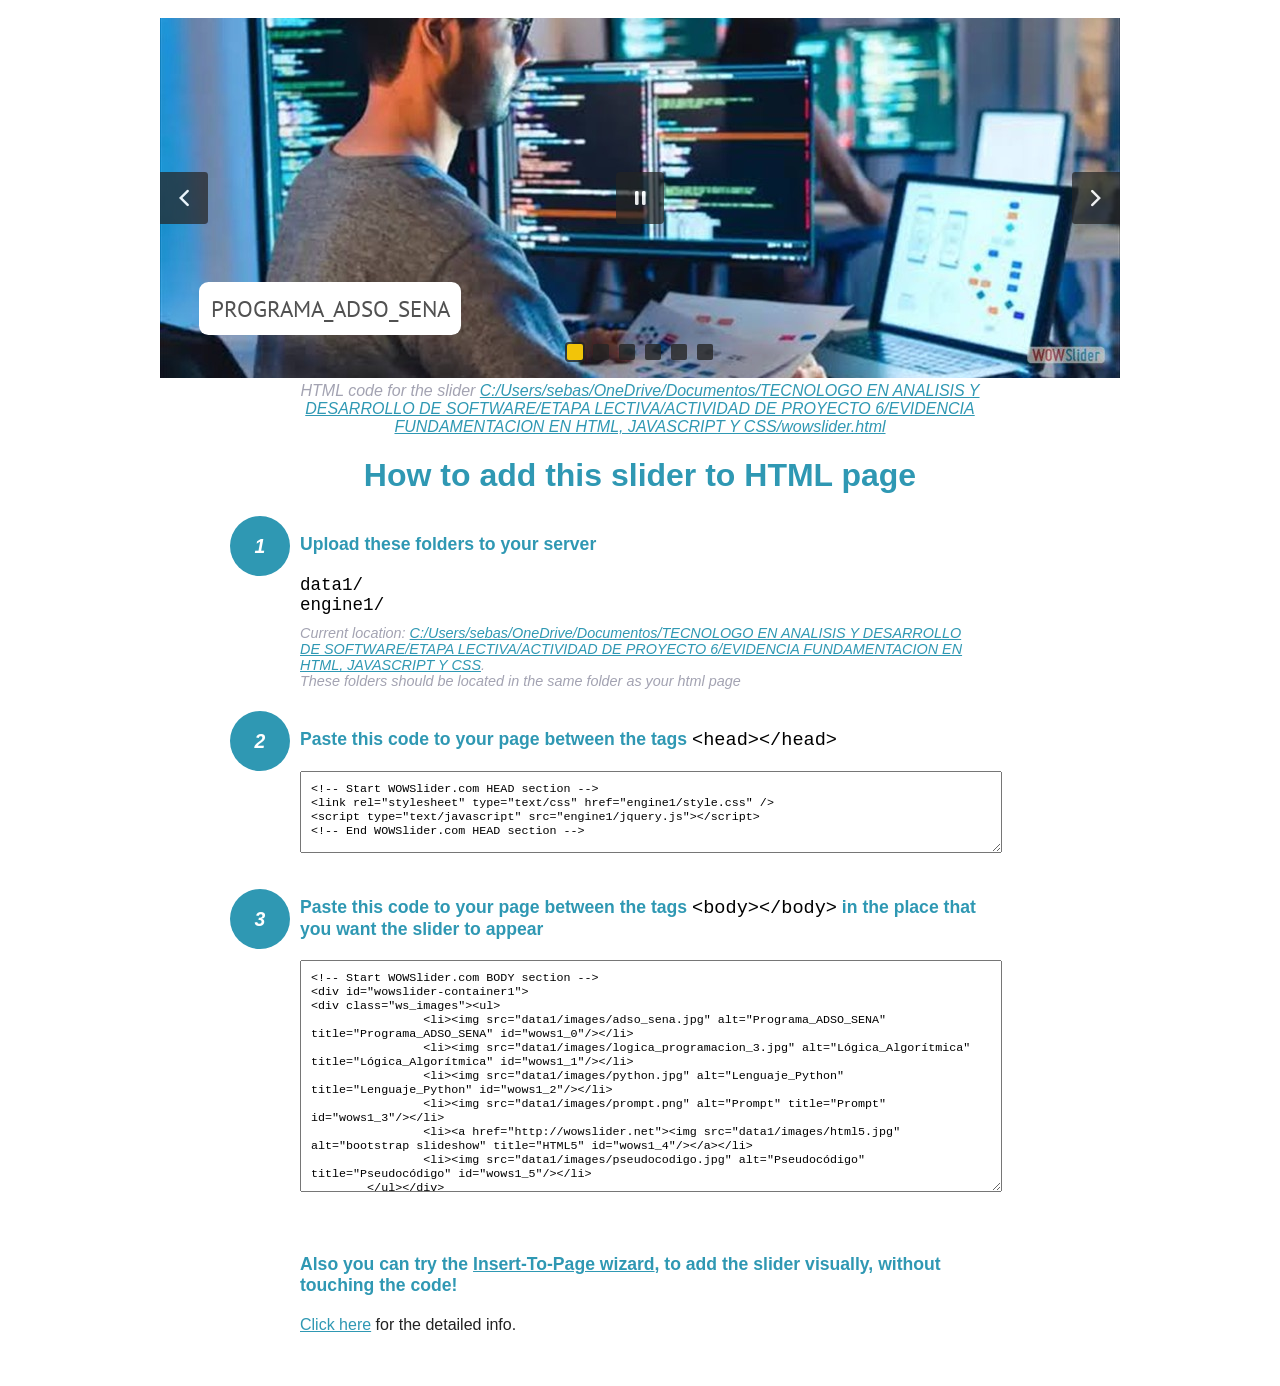
<file: wowslider-howto.html>
<!DOCTYPE html>
<html>
<head>
	<title>WOWSlider</title>
	<meta http-equiv="content-type" content="text/html; charset=utf-8" />
	<meta name="description" content="WOWSlider" />
	
	<!-- Start WOWSlider.com HEAD section --> <!-- add to the <head> of your page -->
	<link rel="stylesheet" type="text/css" href="engine1/style.css" />
	<script type="text/javascript" src="engine1/jquery.js"></script>
	<!-- End WOWSlider.com HEAD section -->


<style>
.instuction {
	font-family: sans-serif, Arial;
	display: block;
	margin: 0 auto;
	max-width: 820px;
	width: 100%;
	padding: 0 70px;
	color: #222;
	-webkit-box-sizing: border-box;
	-moz-box-sizing: border-box;
	box-sizing: border-box;
}
.instuction h1 img {
	max-width: 170px;
	vertical-align: middle;
	margin-bottom: 10px;
}
.instuction h1 {
	color: #2F98B3;
	text-align: center;
}
.instuction h2 {
	position: relative;
	font-size: 1.1em;
	color: #2F98B3;
	margin-bottom: 20px;
	margin-top: 40px;
}
.instuction h2 span.num {
	position: absolute;
	left: -70px;
	top: -18px;
	display: inline-block;
	vertical-align: middle;
	font-style: italic;
	font-size: 1.1em;
	width: 60px;
	height: 60px;
	line-height: 60px;
	text-align: center;
	background: #2F98B3;
	color: #fff;
	border-radius: 50%;
}
.instuction .mono {
	color: #000;
	font-family: monospace;
	font-size: 1.3em;
	font-weight: normal;
}
.instuction li.mono {
	font-size: 1.5em;
}

.instuction ul {
	font-size: 0.9em;
	margin-top: 0;
	padding-left: 0;
	list-style: none;
}
.instuction .note {
	color: #A3A3B2;
	font-style: italic;
	padding-top: 10px;
}
.instuction p.note {
	text-align: center;
	padding-top: 0;
	margin-top: 4px;
}
.instuction textarea {
	font-size: 0.9em;
	min-height: 60px;
	padding: 10px;
	margin: 0;
	overflow: auto;
	max-width: 100%;
	width: 100%;
}
.instuction a,
.instuction a:visited {
	color: #2F98B3;
}
</style>


</head>
<body style="margin:auto">

<br>

<!-- Start WOWSlider.com BODY section --> <!-- add to the <body> of your page -->
<div id="wowslider-container1">
<div class="ws_images"><ul>
		<li><img src="data1/images/adso_sena.jpg" alt="Programa_ADSO_SENA" title="Programa_ADSO_SENA" id="wows1_0"/></li>
		<li><img src="data1/images/logica_programacion_3.jpg" alt="Lógica_Algorítmica" title="Lógica_Algorítmica" id="wows1_1"/></li>
		<li><img src="data1/images/python.jpg" alt="Lenguaje_Python" title="Lenguaje_Python" id="wows1_2"/></li>
		<li><img src="data1/images/prompt.png" alt="Prompt" title="Prompt" id="wows1_3"/></li>
		<li><a href="http://wowslider.net"><img src="data1/images/html5.jpg" alt="bootstrap slideshow" title="HTML5" id="wows1_4"/></a></li>
		<li><img src="data1/images/pseudocodigo.jpg" alt="Pseudocódigo" title="Pseudocódigo" id="wows1_5"/></li>
	</ul></div>
	<div class="ws_bullets"><div>
		<a href="#" title="Programa_ADSO_SENA"><span><img src="data1/tooltips/adso_sena.jpg" alt="Programa_ADSO_SENA"/>1</span></a>
		<a href="#" title="Lógica_Algorítmica"><span><img src="data1/tooltips/logica_programacion_3.jpg" alt="Lógica_Algorítmica"/>2</span></a>
		<a href="#" title="Lenguaje_Python"><span><img src="data1/tooltips/python.jpg" alt="Lenguaje_Python"/>3</span></a>
		<a href="#" title="Prompt"><span><img src="data1/tooltips/prompt.png" alt="Prompt"/>4</span></a>
		<a href="#" title="HTML5"><span><img src="data1/tooltips/html5.jpg" alt="HTML5"/>5</span></a>
		<a href="#" title="Pseudocódigo"><span><img src="data1/tooltips/pseudocodigo.jpg" alt="Pseudocódigo"/>6</span></a>
	</div></div><div class="ws_script" style="position:absolute;left:-99%"><a href="http://wowslider.net">jquery slider</a> by WOWSlider.com v9.0</div>
<div class="ws_shadow"></div>
</div>	
<script type="text/javascript" src="engine1/wowslider.js"></script>
<script type="text/javascript" src="engine1/script.js"></script>
<!-- End WOWSlider.com BODY section -->


<div class="instuction">
	<p class="note">HTML code for the slider <a href="file:///C:/Users/sebas/OneDrive/Documentos/TECNOLOGO EN ANALISIS Y DESARROLLO DE SOFTWARE/ETAPA LECTIVA/ACTIVIDAD DE PROYECTO 6/EVIDENCIA FUNDAMENTACION EN HTML, JAVASCRIPT Y CSS/wowslider.html">C:/Users/sebas/OneDrive/Documentos/TECNOLOGO EN ANALISIS Y DESARROLLO DE SOFTWARE/ETAPA LECTIVA/ACTIVIDAD DE PROYECTO 6/EVIDENCIA FUNDAMENTACION EN HTML, JAVASCRIPT Y CSS/wowslider.html</a></p>

	<h1>
		How to add this slider to HTML page
	</h1>

	<h2><span class="num">1</span> Upload these folders to your server</h2>
	<ul>
		<li class="mono">data1/</li>
		<li class="mono">engine1/</li>
		<li class="note">Current location: <a href="file:///C:/Users/sebas/OneDrive/Documentos/TECNOLOGO EN ANALISIS Y DESARROLLO DE SOFTWARE/ETAPA LECTIVA/ACTIVIDAD DE PROYECTO 6/EVIDENCIA FUNDAMENTACION EN HTML, JAVASCRIPT Y CSS">C:/Users/sebas/OneDrive/Documentos/TECNOLOGO EN ANALISIS Y DESARROLLO DE SOFTWARE/ETAPA LECTIVA/ACTIVIDAD DE PROYECTO 6/EVIDENCIA FUNDAMENTACION EN HTML, JAVASCRIPT Y CSS</a>. <br>These folders should be located in the same folder as your html page</li>
	</ul>

	<h2><span class="num">2</span> Paste this code to your page between the tags <span class="mono">&lt;head&gt;&lt;/head&gt;</span></h2>
	<textarea onclick="this.select()">&lt;!-- Start WOWSlider.com HEAD section --&gt;
&lt;link rel=&quot;stylesheet&quot; type=&quot;text/css&quot; href=&quot;engine1/style.css&quot; /&gt;
&lt;script type=&quot;text/javascript&quot; src=&quot;engine1/jquery.js&quot;&gt;&lt;/script&gt;
&lt;!-- End WOWSlider.com HEAD section --&gt;</textarea>


	<h2><span class="num" style="top: -8px;">3</span> Paste this code to your page between the tags <span class="mono">&lt;body&gt;&lt;/body&gt;</span> in the place that you want the slider to appear</h2>
	<textarea onclick="this.select()" rows="15">&lt;!-- Start WOWSlider.com BODY section --&gt;
&lt;div id=&quot;wowslider-container1&quot;&gt;
&lt;div class=&quot;ws_images&quot;&gt;&lt;ul&gt;
		&lt;li&gt;&lt;img src=&quot;data1/images/adso_sena.jpg&quot; alt=&quot;Programa_ADSO_SENA&quot; title=&quot;Programa_ADSO_SENA&quot; id=&quot;wows1_0&quot;/&gt;&lt;/li&gt;
		&lt;li&gt;&lt;img src=&quot;data1/images/logica_programacion_3.jpg&quot; alt=&quot;Lógica_Algorítmica&quot; title=&quot;Lógica_Algorítmica&quot; id=&quot;wows1_1&quot;/&gt;&lt;/li&gt;
		&lt;li&gt;&lt;img src=&quot;data1/images/python.jpg&quot; alt=&quot;Lenguaje_Python&quot; title=&quot;Lenguaje_Python&quot; id=&quot;wows1_2&quot;/&gt;&lt;/li&gt;
		&lt;li&gt;&lt;img src=&quot;data1/images/prompt.png&quot; alt=&quot;Prompt&quot; title=&quot;Prompt&quot; id=&quot;wows1_3&quot;/&gt;&lt;/li&gt;
		&lt;li&gt;&lt;a href=&quot;http://wowslider.net&quot;&gt;&lt;img src=&quot;data1/images/html5.jpg&quot; alt=&quot;bootstrap slideshow&quot; title=&quot;HTML5&quot; id=&quot;wows1_4&quot;/&gt;&lt;/a&gt;&lt;/li&gt;
		&lt;li&gt;&lt;img src=&quot;data1/images/pseudocodigo.jpg&quot; alt=&quot;Pseudocódigo&quot; title=&quot;Pseudocódigo&quot; id=&quot;wows1_5&quot;/&gt;&lt;/li&gt;
	&lt;/ul&gt;&lt;/div&gt;
	&lt;div class=&quot;ws_bullets&quot;&gt;&lt;div&gt;
		&lt;a href=&quot;#&quot; title=&quot;Programa_ADSO_SENA&quot;&gt;&lt;span&gt;&lt;img src=&quot;data1/tooltips/adso_sena.jpg&quot; alt=&quot;Programa_ADSO_SENA&quot;/&gt;1&lt;/span&gt;&lt;/a&gt;
		&lt;a href=&quot;#&quot; title=&quot;Lógica_Algorítmica&quot;&gt;&lt;span&gt;&lt;img src=&quot;data1/tooltips/logica_programacion_3.jpg&quot; alt=&quot;Lógica_Algorítmica&quot;/&gt;2&lt;/span&gt;&lt;/a&gt;
		&lt;a href=&quot;#&quot; title=&quot;Lenguaje_Python&quot;&gt;&lt;span&gt;&lt;img src=&quot;data1/tooltips/python.jpg&quot; alt=&quot;Lenguaje_Python&quot;/&gt;3&lt;/span&gt;&lt;/a&gt;
		&lt;a href=&quot;#&quot; title=&quot;Prompt&quot;&gt;&lt;span&gt;&lt;img src=&quot;data1/tooltips/prompt.png&quot; alt=&quot;Prompt&quot;/&gt;4&lt;/span&gt;&lt;/a&gt;
		&lt;a href=&quot;#&quot; title=&quot;HTML5&quot;&gt;&lt;span&gt;&lt;img src=&quot;data1/tooltips/html5.jpg&quot; alt=&quot;HTML5&quot;/&gt;5&lt;/span&gt;&lt;/a&gt;
		&lt;a href=&quot;#&quot; title=&quot;Pseudocódigo&quot;&gt;&lt;span&gt;&lt;img src=&quot;data1/tooltips/pseudocodigo.jpg&quot; alt=&quot;Pseudocódigo&quot;/&gt;6&lt;/span&gt;&lt;/a&gt;
	&lt;/div&gt;&lt;/div&gt;&lt;div class=&quot;ws_script&quot; style=&quot;position:absolute;left:-99%&quot;&gt;&lt;a href=&quot;http://wowslider.net&quot;&gt;jquery slider&lt;/a&gt; by WOWSlider.com v9.0&lt;/div&gt;
&lt;div class=&quot;ws_shadow&quot;&gt;&lt;/div&gt;
&lt;/div&gt;	
&lt;script type=&quot;text/javascript&quot; src=&quot;engine1/wowslider.js&quot;&gt;&lt;/script&gt;
&lt;script type=&quot;text/javascript&quot; src=&quot;engine1/script.js&quot;&gt;&lt;/script&gt;
&lt;!-- End WOWSlider.com BODY section --&gt;</textarea>

<br><br>
<h2>Also you can try the <a href="http://wowslider.com/help/add-wowslider-to-page-2.html" target="_blank">Insert-To-Page wizard</a>, to add the slider visually, without touching the code!</h2>
<p>
	<a href="http://wowslider.com/help/add-wowslider-to-page-2.html" target="_blank">Click here</a> for the detailed info.
</p>
</div>

<br><br>
</body>
</html>
</file>
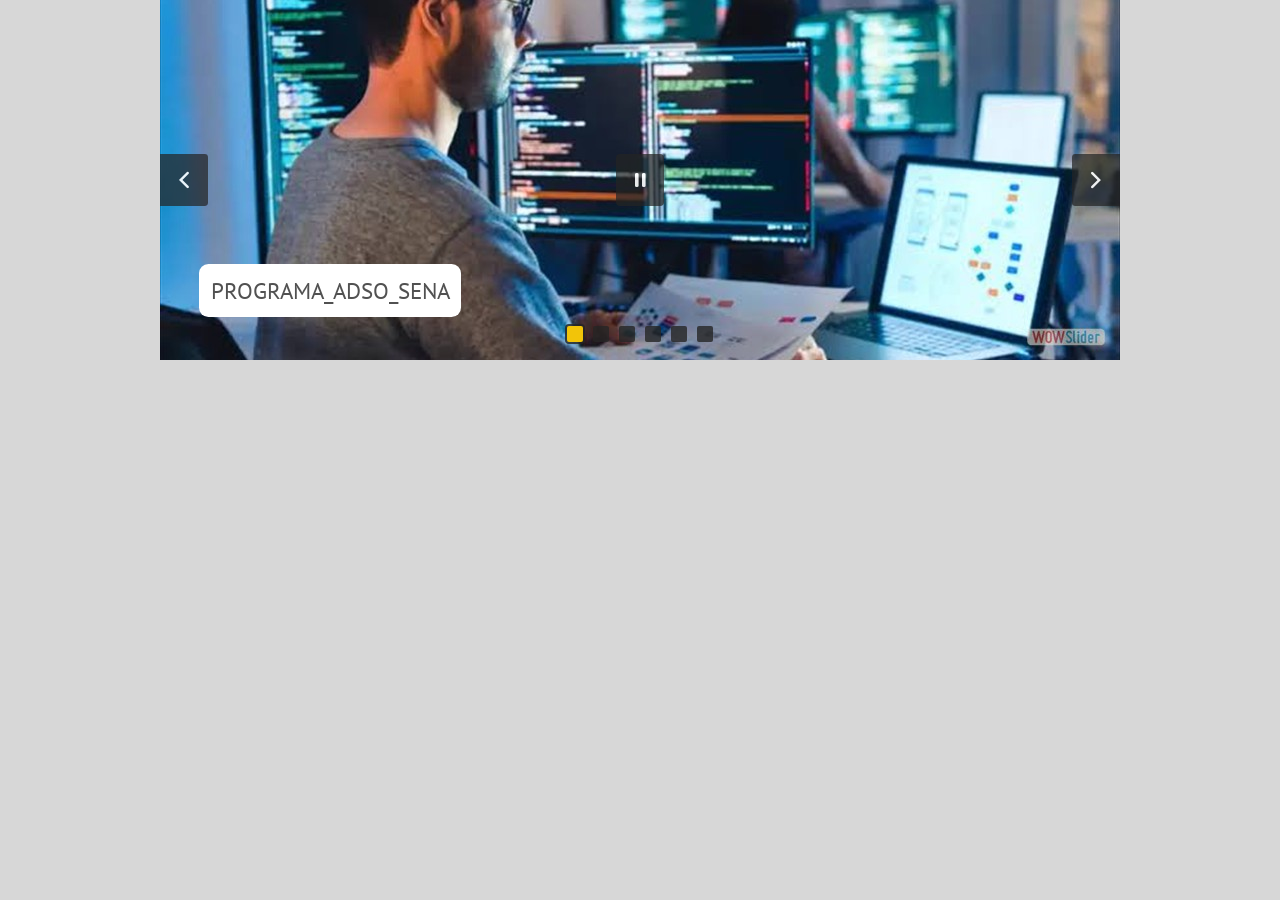
<file: wowslider.html>
<!DOCTYPE html>
<html>
<head>
	<title>Jquery slider</title>
	<meta http-equiv="content-type" content="text/html; charset=utf-8" />
	<meta name="description" content="Made with WOW Slider - Create beautiful, responsive image sliders in a few clicks. Awesome skins and animations. Jquery slider" />
	
	<!-- Start WOWSlider.com HEAD section --> <!-- add to the <head> of your page -->
	<link rel="stylesheet" type="text/css" href="engine1/style.css" />
	<script type="text/javascript" src="engine1/jquery.js"></script>
	<!-- End WOWSlider.com HEAD section -->

</head>
<body style="background-color:#d7d7d7;margin:auto">
	
	<!-- Start WOWSlider.com BODY section --> <!-- add to the <body> of your page -->
	<div id="wowslider-container1">
	<div class="ws_images"><ul>
		<li><img src="data1/images/adso_sena.jpg" alt="Programa_ADSO_SENA" title="Programa_ADSO_SENA" id="wows1_0"/></li>
		<li><img src="data1/images/logica_programacion_3.jpg" alt="Lógica_Algorítmica" title="Lógica_Algorítmica" id="wows1_1"/></li>
		<li><img src="data1/images/python.jpg" alt="Lenguaje_Python" title="Lenguaje_Python" id="wows1_2"/></li>
		<li><img src="data1/images/prompt.png" alt="Prompt" title="Prompt" id="wows1_3"/></li>
		<li><a href="http://wowslider.net"><img src="data1/images/html5.jpg" alt="bootstrap slideshow" title="HTML5" id="wows1_4"/></a></li>
		<li><img src="data1/images/pseudocodigo.jpg" alt="Pseudocódigo" title="Pseudocódigo" id="wows1_5"/></li>
	</ul></div>
	<div class="ws_bullets"><div>
		<a href="#" title="Programa_ADSO_SENA"><span><img src="data1/tooltips/adso_sena.jpg" alt="Programa_ADSO_SENA"/>1</span></a>
		<a href="#" title="Lógica_Algorítmica"><span><img src="data1/tooltips/logica_programacion_3.jpg" alt="Lógica_Algorítmica"/>2</span></a>
		<a href="#" title="Lenguaje_Python"><span><img src="data1/tooltips/python.jpg" alt="Lenguaje_Python"/>3</span></a>
		<a href="#" title="Prompt"><span><img src="data1/tooltips/prompt.png" alt="Prompt"/>4</span></a>
		<a href="#" title="HTML5"><span><img src="data1/tooltips/html5.jpg" alt="HTML5"/>5</span></a>
		<a href="#" title="Pseudocódigo"><span><img src="data1/tooltips/pseudocodigo.jpg" alt="Pseudocódigo"/>6</span></a>
	</div></div><div class="ws_script" style="position:absolute;left:-99%"><a href="http://wowslider.net">jquery slider</a> by WOWSlider.com v9.0</div>
	<div class="ws_shadow"></div>
	</div>	
	<script type="text/javascript" src="engine1/wowslider.js"></script>
	<script type="text/javascript" src="engine1/script.js"></script>
	<!-- End WOWSlider.com BODY section -->

</body>
</html>
</file>
<file: engine1/style.css>
/*
 *	generated by WOW Slider 9.0
 *	template Twist
 */
@import url(https://fonts.googleapis.com/css?family=PT+Sans&subset=latin,latin-ext);
@font-face {
  font-family: 'ws-ctrl-twist';
  src: url('ws-ctrl-twist.eot?70473154');
  src: url('ws-ctrl-twist.eot?70473154#iefix') format('embedded-opentype'),
       url('ws-ctrl-twist.svg?70473154#ws-ctrl-twist') format('svg');
  font-weight: normal;
  font-style: normal;
}
@font-face {
  font-family: 'ws-ctrl-twist';
  src: url('[data-uri]') format('woff'),
       url('[data-uri]') format('truetype');
}
#wowslider-container1 { 
	display: table;
	zoom: 1; 
	position: relative;
	width: 100%;
	max-width: 960px;
	max-height:360px;
	margin:0px auto 0px;
	z-index:90;
	text-align:left; /* reset align=center */
	font-size: 10px;
	text-shadow: none; /* fix some user styles */

	/* reset box-sizing (to boostrap friendly) */
	-webkit-box-sizing: content-box;
	-moz-box-sizing: content-box;
	box-sizing: content-box; 
}
* html #wowslider-container1{ width:960px }
#wowslider-container1 .ws_images ul{
	position:relative;
	width: 10000%; 
	height:100%;
	left:0;
	list-style:none;
	margin:0;
	padding:0;
	border-spacing:0;
	overflow: visible;
	/*table-layout:fixed;*/
}
#wowslider-container1 .ws_images ul li{
	position: relative;
	width:1%;
	height:100%;
	line-height:0; /*opera*/
	overflow: hidden;
	float:left;
	/*font-size:0;*/
	padding:0 0 0 0 !important;
	margin:0 0 0 0 !important;
}

#wowslider-container1 .ws_images{
	position: relative;
	left:0;
	top:0;
	height:100%;
	max-height:360px;
	max-width: 960px;
	vertical-align: top;
	border:none;
	overflow: hidden;
}
#wowslider-container1 .ws_images ul a{
	width:100%;
	height:100%;
	max-height:360px;
	display:block;
	color:transparent;
}
#wowslider-container1 img{
	max-width: none !important;
}
#wowslider-container1 .ws_images .ws_list img,
#wowslider-container1 .ws_images > div > img{
	width:100%;
	border:none 0;
	max-width: none;
	padding:0;
	margin:0;
}
#wowslider-container1 .ws_images > div > img {
	max-height:360px;
}

#wowslider-container1 .ws_images iframe {
	position: absolute;
	z-index: -1;
}

#wowslider-container1 .ws-title > div {
	display: inline-block !important;
}

#wowslider-container1 a{ 
	text-decoration: none; 
	outline: none; 
	border: none; 
}

#wowslider-container1  .ws_bullets { 
	float: left;
	position:absolute;
	z-index:70;
}
#wowslider-container1  .ws_bullets div{
	position:relative;
	float:left;
	font-size: 0px;
}
/* compatibility with Joomla styles */
#wowslider-container1  .ws_bullets a {
	line-height: 0;
}

#wowslider-container1  .ws_script{
	display:none;
}
#wowslider-container1 sound, 
#wowslider-container1 object{
	position:absolute;
}

/* prevent some of users reset styles */
#wowslider-container1 .ws_effect {
	position: static;
	width: 100%;
	height: 100%;
}

#wowslider-container1 .ws_photoItem {
	border: 2em solid #fff;
	margin-left: -2em;
	margin-top: -2em;
}
#wowslider-container1 .ws_cube_side {
	background: #A6A5A9;
}


#wowslider-container1.ws_gestures {
	cursor: -webkit-grab;
	cursor: -moz-grab;
	cursor: url("[data-uri]"), move;
}
#wowslider-container1.ws_gestures.ws_grabbing {
	cursor: -webkit-grabbing;
	cursor: -moz-grabbing;
	cursor: url("[data-uri]"), move;
}

/* hide controls when video start play */
#wowslider-container1.ws_video_playing .ws_bullets,
#wowslider-container1.ws_video_playing .ws_fullscreen,
#wowslider-container1.ws_video_playing .ws_next,
#wowslider-container1.ws_video_playing .ws_prev {
	display: none;
}


/* youtube/vimeo buttons */
#wowslider-container1 .ws_video_btn {
	position: absolute;
	display: none;
	cursor: pointer;
	top: 0;
	left: 0;
	width: 100%;
	height: 100%;
	z-index: 55;
}
#wowslider-container1 .ws_video_btn.ws_youtube,
#wowslider-container1 .ws_video_btn.ws_vimeo {
	display: block;
}
#wowslider-container1 .ws_video_btn div {
	position: absolute;
	background-image: url(./playvideo.png);
	background-size: 200%;
	top: 50%;
	left: 50%;
	width: 7em;
	height: 5em;
	margin-left: -3.5em;
	margin-top: -2.5em;
}
#wowslider-container1 .ws_video_btn.ws_youtube div {
	background-position: 0 0;
}
#wowslider-container1 .ws_video_btn.ws_youtube:hover div {
	background-position: 100% 0;
}
#wowslider-container1 .ws_video_btn.ws_vimeo div {
	background-position: 0 100%;
}
#wowslider-container1 .ws_video_btn.ws_vimeo:hover div {
	background-position: 100% 100%;
}

#wowslider-container1 .ws_playpause.ws_hide {
	display: none !important;
}

#wowslider-container1  .ws_bullets { 
	padding: 0px; 
}
#wowslider-container1 .ws_bullets a { 
	position:relative;
	display: inline-block;
	width: 0;
	margin: 3px 5px;
	padding: 8px;	
} 
#wowslider-container1 .ws_bullets a > span{
	position:absolute;
	display: block;
	top:0;
	right: 0;
	height:100%;
	width:100%;
	background-color: rgba(37, 37, 37, 0.8);
	border-radius:2px;
	
	-webkit-transition: all 0.5s ease;
  	transition: all 0.5s ease;
}
#wowslider-container1 .ws_bullets a.ws_overbull > span{
    -webkit-transform: rotateY(180deg);
    transform: rotateY(180deg);
	background-color: #F2C409;
}
#wowslider-container1 .ws_bullets a.ws_selbull > span{
	opacity:1;
	background-color: #F2C409;
	-webkit-box-shadow: 0 0 0 2px rgba(37, 37, 37, 0.8);
	box-shadow: 0 0 0 2px rgba(37, 37, 37, 0.8);
}
#wowslider-container1 a.ws_next, #wowslider-container1 a.ws_prev {
	font: 2em "ws-ctrl-twist";
	width: 2.4em;
	height: 2.6em;
	
	margin-top: -1.3em;
	color: #ffffff;
	z-index: 100;

	-webkit-perspective: 20em;
	perspective: 20em;

	opacity: 0.9;
	-ms-filter: "progid:DXImageTransform.Microsoft.Alpha(Opacity=90)";
	filter: alpha(opacity=90);
}
#wowslider-container1 a.ws_next {
	position:absolute;
	top:50%;
	right: 0;
}
#wowslider-container1 a.ws_prev {
	position:absolute;
	top:50%;
	left: 0;
}

#wowslider-container1 a.ws_next > span,
#wowslider-container1 a.ws_prev > span,
#wowslider-container1 .ws_playpause > span {
	display: block;
}

#wowslider-container1 a.ws_next:hover > span{
	background-color: #F2C409;
	color: #252525;
    -webkit-transform: rotateY(360deg);
    transform: rotateY(360deg);
}
#wowslider-container1 a.ws_prev:hover > span{
	background-color: #F2C409;
	color: #252525;
    -webkit-transform: rotateY(-360deg);
    transform: rotateY(-360deg);
}
#wowslider-container1 a.ws_next > span,
#wowslider-container1 a.ws_prev > span {
	display: block;
	height:100%;
	background-color: rgba(37, 37, 37, 0.8);
	-webkit-transition: all 0.8s ease;
  	transition: all 0.8s ease;

  	-webkit-border-radius: 0.17em 0 0 0.17em;
  	border-radius: 0.17em 0 0 0.17em;
}
#wowslider-container1 a.ws_prev > span {
  	-webkit-border-radius: 0 0.17em 0.17em 0;
  	border-radius: 0 0.17em 0.17em 0;
}
#wowslider-container1 a.ws_next > span:before {
	content:'\e803';
	display: block;
	text-align: center;
	line-height: 2.6em;
}

#wowslider-container1 a.ws_prev > span:before{
	content:'\e802';
	display: block;
	text-align: center;
	line-height: 2.6em;
}

/*playpause*/
#wowslider-container1 .ws_playpause > span {
	display: block;
	height:100%;
	background-color: rgba(37, 37, 37, 0.8);
	
    border-radius: 0.2em;

	-webkit-transition: all 0.5s ease;
  	transition: all 0.5s ease;
}
#wowslider-container1 .ws_playpause:hover > span {
	background-color: #F2C409;
	color: #252525;
    -webkit-transform: rotateX(-180deg);
    transform: rotateX(-180deg);
}
#wowslider-container1 .ws_pause > span:before{
	content:"\e801";
	display: block;
	text-align: center;
	line-height: 2.6em;
}
#wowslider-container1 .ws_play > span:before{
	content:"\e800";
	display: block;
	text-align: center;
	line-height: 2.6em;
}

#wowslider-container1 .ws_playpause {
	position:absolute;
	font: 2em "ws-ctrl-twist";
    color: #ffffff;
	width: 2.4em;
	height: 2.6em;
	top:50%;
	left:50%;
	margin-left:-1.2em;
	margin-top:-1.3em;
    z-index: 100;

    -webkit-perspective: 20em;
    perspective: 20em;
  
	opacity: 0.9;
	-ms-filter: "progid:DXImageTransform.Microsoft.Alpha(Opacity=90)";
	filter: alpha(opacity=90);
}/* bottom center */
#wowslider-container1  .ws_bullets {
	bottom:1.5em;
	left:50%;
}
#wowslider-container1  .ws_bullets div{
	left:-50%;
}
#wowslider-container1 .ws_bulframe span{	
	visibility: visible;
	opacity: 1;
	position: absolute;
	width: 0; 
	height: 0; 
	border-left: 7px solid transparent;
	border-right: 7px solid transparent;
	border-top: 7px solid rgba(37, 37, 37, 0.8);

	bottom:-10px;
	margin-left:-7px;
	left:64px;
}#wowslider-container1 .ws-title{
	font: 1.3em 'PT Sans', sans-serif;
	position: absolute;
	left: 2em;
	margin-right:10em;
	z-index: 50;

	color:#fff;
	padding: 1em;
	bottom: 30px;
	top: auto;
	opacity: 1;
}
#wowslider-container1 .ws-title div,#wowslider-container1 .ws-title span{
	display:inline-block;
	padding: 0.5em;
	text-transform: uppercase;	
}
#wowslider-container1 .ws-title div{
	display:block;
	margin-top:0.5em;
	font-size: 1.1em;
	padding: 0.7em;
	line-height: 1.15em;
	background-color:rgba(37, 37, 37, 0.8);
	color:#fff;
	
	-webkit-border-radius: 0.4em;
	-moz-border-radius: 0.4em;
	border-radius: 0.4em;
}
#wowslider-container1 .ws-title span{
	font-size: 1.8em;
	background-color:#fff;
	color:rgba(37, 37, 37, 0.8);
	
	-webkit-border-radius: 0.4em;
	-moz-border-radius: 0.4em;
	border-radius: 0.4em;
}#wowslider-container1 .ws_images > ul{
	animation: wsBasic 24s infinite;
	-moz-animation: wsBasic 24s infinite;
	-webkit-animation: wsBasic 24s infinite;
}
@keyframes wsBasic{0%{left:-0%} 8.33%{left:-0%} 16.67%{left:-100%} 25%{left:-100%} 33.33%{left:-200%} 41.67%{left:-200%} 50%{left:-300%} 58.33%{left:-300%} 66.67%{left:-400%} 75%{left:-400%} 83.33%{left:-500%} 91.67%{left:-500%} }
@-moz-keyframes wsBasic{0%{left:-0%} 8.33%{left:-0%} 16.67%{left:-100%} 25%{left:-100%} 33.33%{left:-200%} 41.67%{left:-200%} 50%{left:-300%} 58.33%{left:-300%} 66.67%{left:-400%} 75%{left:-400%} 83.33%{left:-500%} 91.67%{left:-500%} }
@-webkit-keyframes wsBasic{0%{left:-0%} 8.33%{left:-0%} 16.67%{left:-100%} 25%{left:-100%} 33.33%{left:-200%} 41.67%{left:-200%} 50%{left:-300%} 58.33%{left:-300%} 66.67%{left:-400%} 75%{left:-400%} 83.33%{left:-500%} 91.67%{left:-500%} }

#wowslider-container1 .ws_bullets  a img{
	position:absolute;
	display:block;
	text-indent:0;
	bottom:15px;
	left:-64px;
	visibility:hidden;
    border: 1px solid #FFFFFF;
	max-width:none;
}
#wowslider-container1 .ws_bullets a:hover img{
	visibility:visible;
}

#wowslider-container1 .ws_bulframe div div{
	height:48px;
	overflow:visible;
	position:relative;
}
#wowslider-container1 .ws_bulframe div {
	left:0;
	overflow:hidden;
	position:relative;
	width:128px;
	background-color:#FFFFFF;
}
#wowslider-container1  .ws_bullets .ws_bulframe{
	position:absolute;
	display:none;
	bottom:30px;
	margin-left:8px;
	cursor:pointer;

	/* fixed bulframe hidding in Chrome */
	-webkit-transform: translateZ(0);
	-ms-transform: translateZ(0);
	-o-transform: translateZ(0);
	transform: translateZ(0);
}
#wowslider-container1 .ws_bullets .ws_bulframe > div{
	border-radius: 3px;
	overflow: hidden;

	box-shadow: 0px 0px 0px 3px rgba(37, 37, 37, 0.8);
	-webkit-box-shadow: 0px 0px 0px 3px rgba(37, 37, 37, 0.8);
	-moz-box-shadow: 0px 0px 0px 3px rgba(37, 37, 37, 0.8);
}#wowslider-container1 .ws_bulframe div div{
	height: auto;
}

@media all and (max-width:760px) {
	#wowslider-container1 .ws_fullscreen {
		display: block;
	}
}
@media all and (max-width:400px){
	#wowslider-container1 .ws_controls,
	#wowslider-container1 .ws_bullets,
	#wowslider-container1 .ws_thumbs{
		display: none
	}
}
</file>
